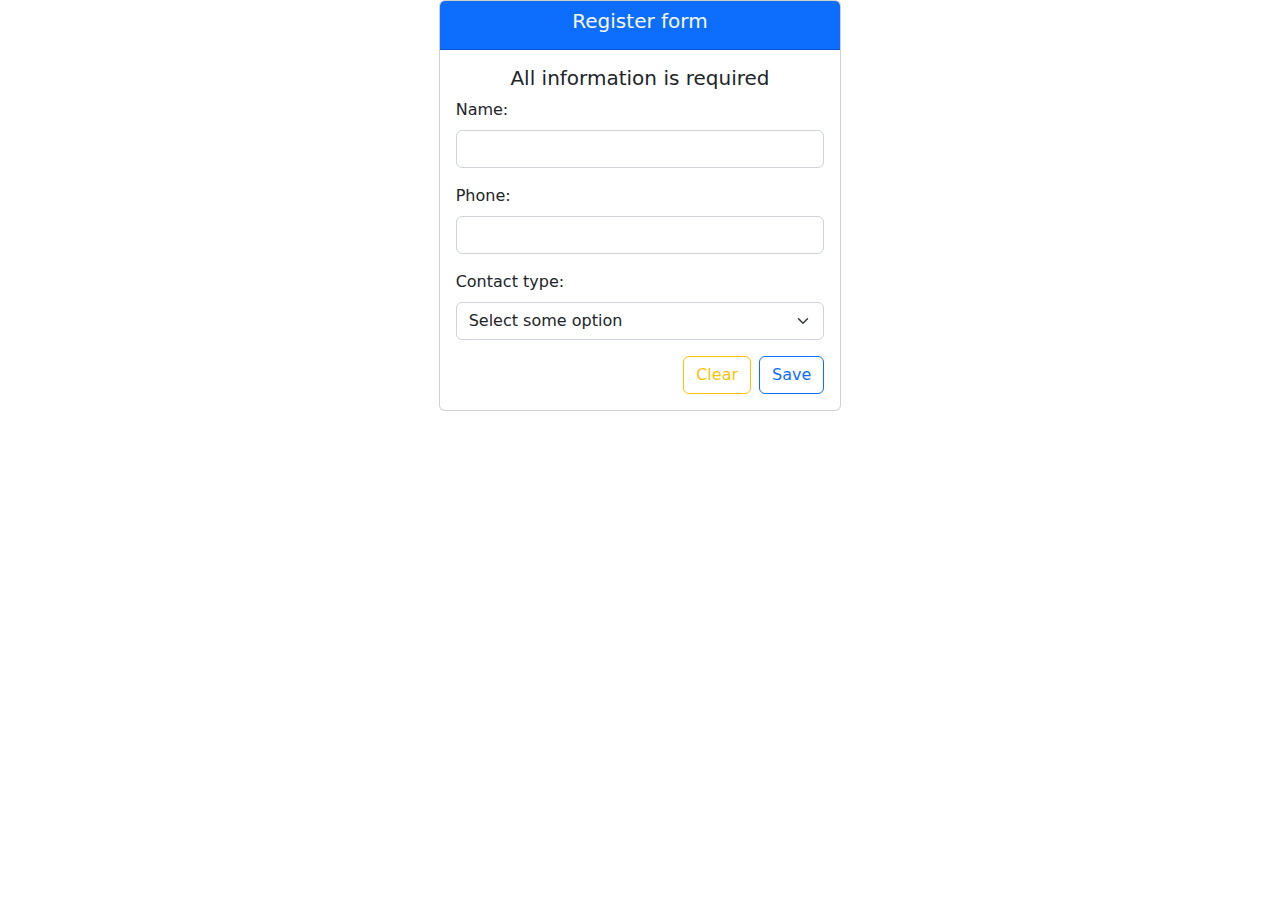
<file: AgendasJs/index.html>
<!DOCTYPE html>
<html lang="en">
  <head>
    <meta charset="UTF-8" />
    <meta http-equiv="X-UA-Compatible" content="IE=edge" />
    <meta name="viewport" content="width=device-width, initial-scale=1.0" />
    <title>Agenda</title>
    <link rel="stylesheet" href="assets/css/lib/bootstrap/bootstrap.min.css" />
    <link rel="stylesheet" href="assets/css/site/site.css" />
  </head>
  <body>
    <header></header>
    <main class="container-fluid">
      <div class="row">
        <div class="col-12 col-sm-12 col-md-4 offset-md-4">
          <div class="card">
            <div class="card-header bg-primary text-light text-center">
              <h5>Register form</h5>
            </div>
            <div class="card-body">
              <h5 class="card-title text-center">
                All information is required
              </h5>

              <div class="mb-3">
                <label for="name" class="form-label">Name:</label>
                <input type="text" class="form-control" id="name" />
              </div>
              <div class="mb-3">
                <label for="phone" class="form-label">Phone:</label>
                <input type="text" class="form-control" id="phone" />
              </div>
              <div class="mb-3">
                <label for="contact-type" class="form-label"
                  >Contact type:</label
                >
                <select class="form-select" id="contact-type">
                  <option value="">Select some option</option>
                  <option value="Academy">Academy</option>
                  <option value="Office">Office</option>
                  <option value="Casual">Casual</option>
                </select>
              </div>
              <div>
                <button
                  onclick="createContact()"
                  type="button"
                  class="btn btn-outline-primary float-end"
                >
                  Save
                </button>
                <button
                  onclick="formClear()"
                  type="button"
                  class="btn btn-outline-warning float-end me-2"
                >
                  Clear
                </button>
              </div>
            </div>
          </div>
        </div>
      </div>
      <div class="row mt-4" id="contact-container">
      <!--   <div class="col-12 col-sm-12 col-md-4">
          <div class="card">
            <div class="card-header bg-dark text-light text-center">
              <h5 class="text-center fw-bold">Contact - Academy</h5>
            </div>
            <div class="card-body">
              <ul class="list-group list-group-flush">
                <li class="list-group-item">Name: Jose</li>
                <li class="list-group-item">Phone: 122312</li>
              </ul>
              <button
                type="button"
                class="btn btn-outline-danger mt-2 float-end"
              >
                Delete
              </button>
            </div>
          </div>
        </div> -->
      </div>
    </main>
    <footer></footer>

    <script src="assets/js/lib/bootstrap/bootstrap.min.js"></script>
    <script src="assets/js/site/index/index.js"></script>
  </body>
</html>
</file>
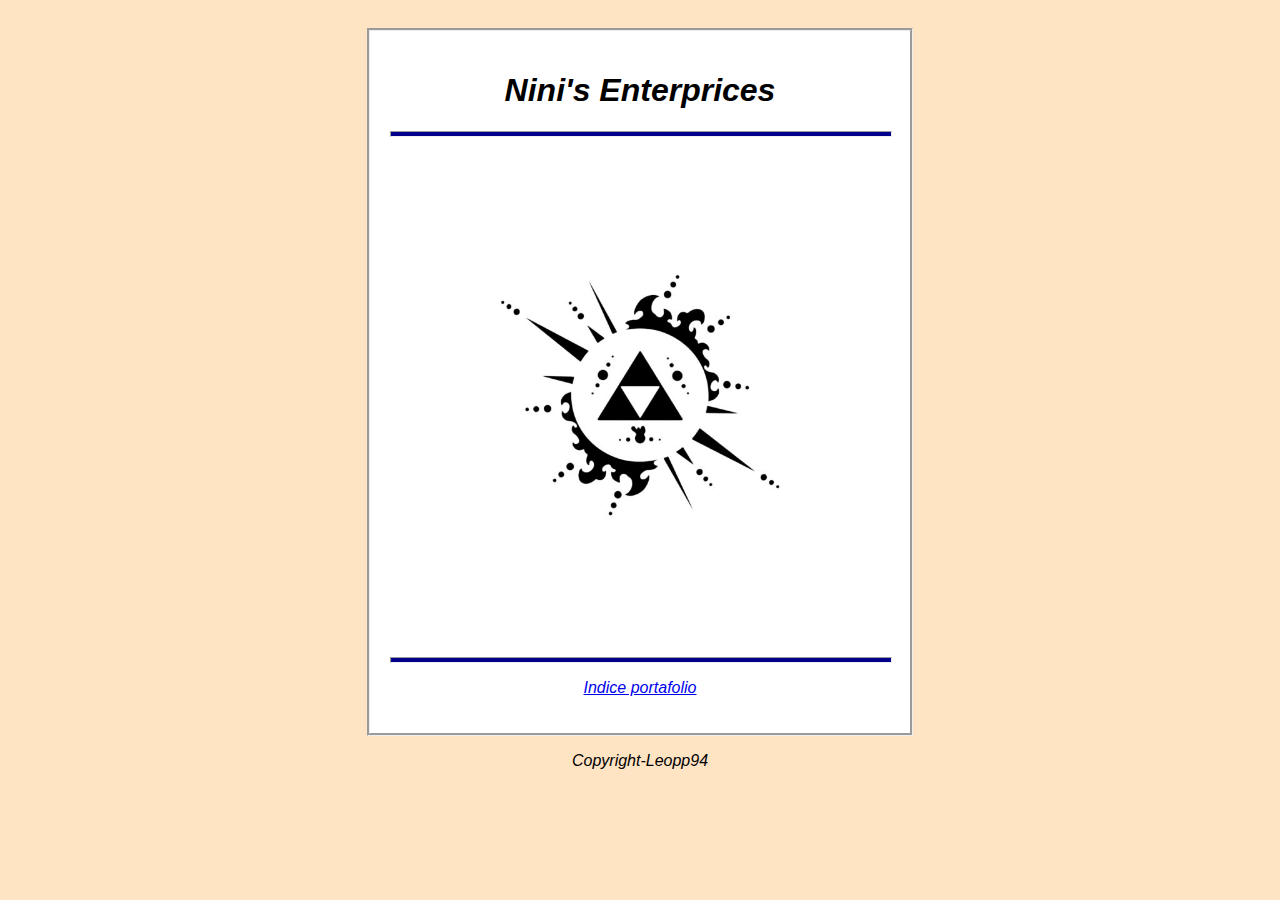
<file: Ejercicio1.4/index.html>
<!DOCTYPE html>
<html>

<head>
    <meta charset="utf-8">
    <meta name="viewpoint" content ="width=device-width">
    <title>Mi Sitio</title>
    <style>
       
        body{
            background-color: bisque;
            font-family: sans-serif;
            padding: 20px;
  
        }
        hr{
            height: 4px;
            width: 500px;
            background-color: darkblue;
        }
        img {
            height: 500px;
            width: 500px;
            
            
        }
        h1,P{
            font-style: italic;
            text-align: center;
            
        }
        
        div {
            display: block;
            unicode-bidi: isolate;
            border-style: groove;
        }
        .sitio {
            width: 80%;
            background-color: white;
            margin-left: auto;
            margin-right: auto;
            padding: 20px;
            max-width: 500px;
        }
    </style>

</head>
<body>
    <header></header>
    <main>
        <div class="sitio">
          <h1>Nini's Enterprices</h1>
          <hr>
        <img   src="Logo.jpeg" alt="logo de nuestra empresa" />  
        <hr>
        <p><a href="portafolio/index.html">Indice portafolio</a></p>
       
        </div>
        
    </main>
    <footer>
        <p>Copyright-Leopp94</p>
    </footer>
    
</body>
</html>
</file>
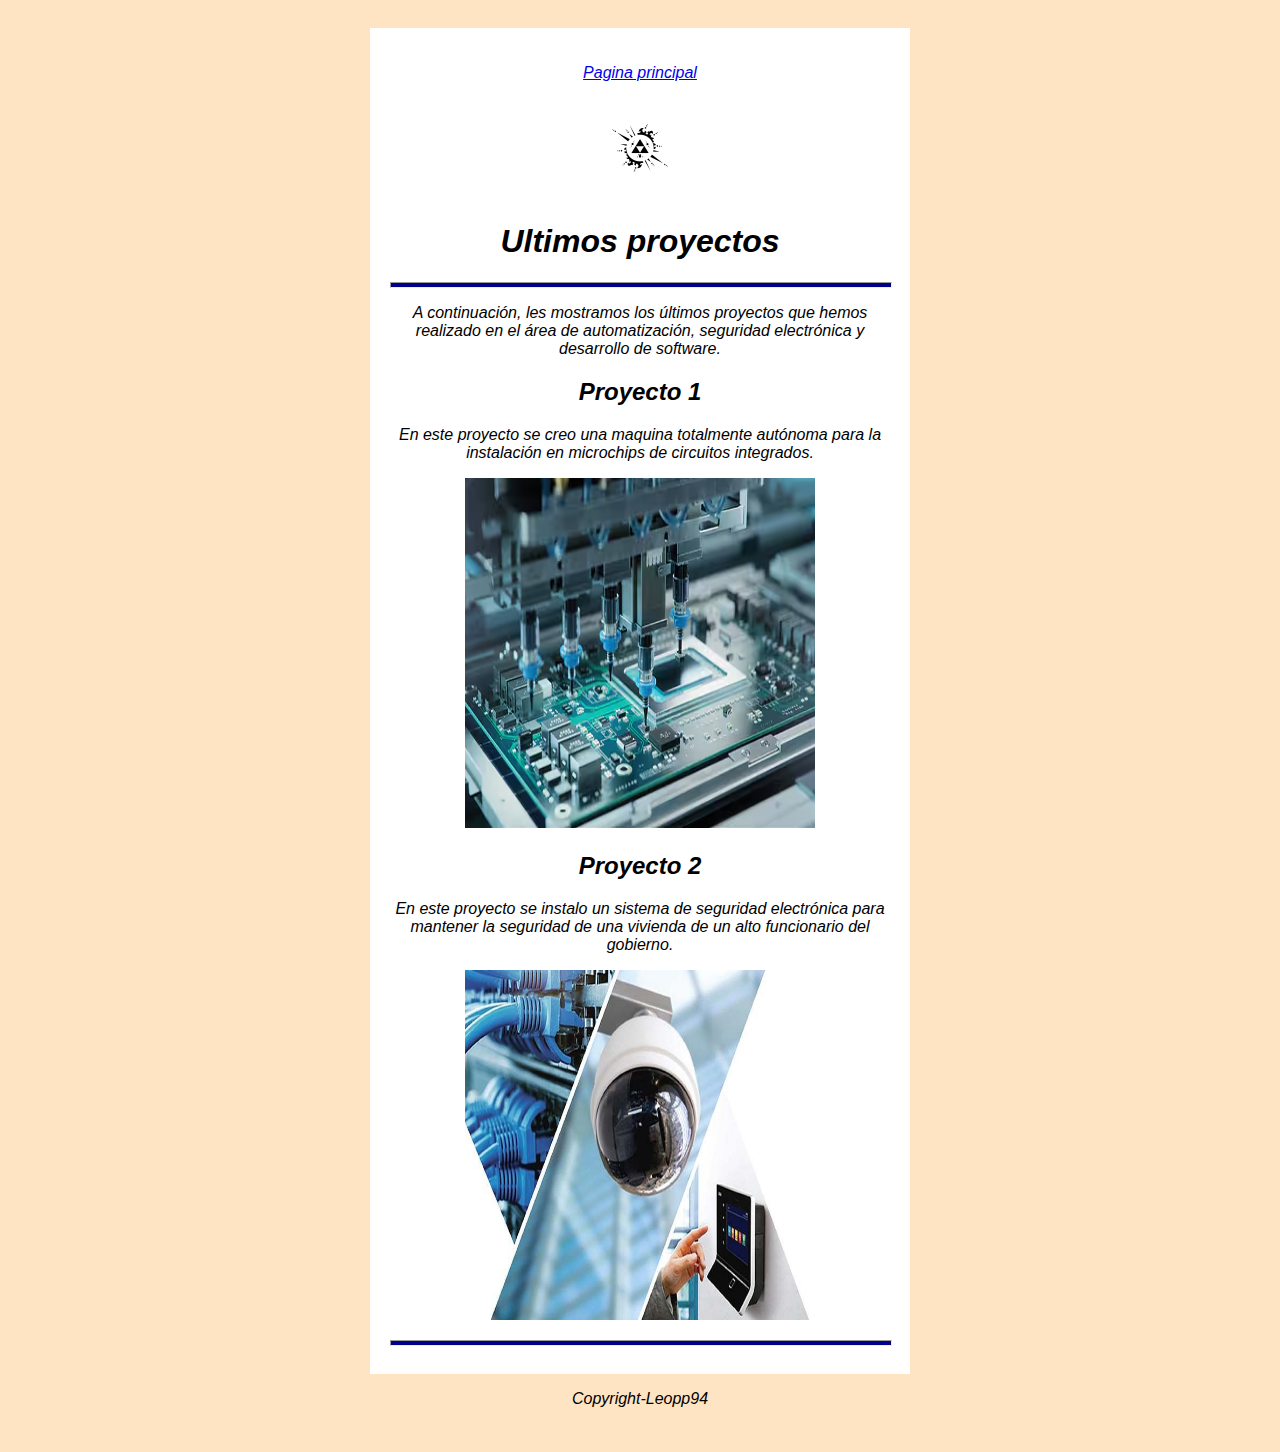
<file: Ejercicio1.4/portafolio/index.html>
<!DOCTYPE html>
<html>

<head>
    <meta charset="utf-8">
    <meta name="viewpoint" content ="width=device-width">
    <title>Mi Sitio</title>
    <style>
       
        body{
            background-color: bisque;
            font-family: sans-serif;
            padding: 20px;
  
        }
        hr{
            height: 4px;
            width: 500px;
            background-color: darkblue;
        }
        img {
            height: 350px;
            width: 350px;
            
            
        }
        h1,P, h2{
            font-style: italic;
            text-align: center;
            
        }
        
        div {
            display: block;
            unicode-bidi: isolate;
        }
        .sitio {
            width: 80%;
            background-color: white;
            margin-left: auto;
            margin-right: auto;
            padding: 20px;
            max-width: 500px;
        }
    </style>

</head>
<body>
    <header></header>
    <main>

      <div class="sitio">
        <p><a href="../index.html">Pagina principal</a></p>
        <p><img src="../Logo.jpeg" alt="Logo de nuestra empresa" style="height: 100px; width: 100px;"/></p>
        <h1>Ultimos proyectos</h1>
        <hr>
        <p> A continuación, les mostramos los últimos proyectos que hemos realizado en el área de automatización, seguridad electrónica y desarrollo de software.</p>
       <h2>Proyecto 1</h2>
       <p>En este proyecto se creo una maquina totalmente autónoma para la instalación en microchips de circuitos integrados.</p>
       <p><a href="proyecto1.html"><img src="../Imagenes/proyecto1.avif" alt="maquina automata de microchips"/></a></p>

       <h2>Proyecto 2</h2>
       <p>En este proyecto se instalo un sistema de seguridad electrónica para mantener la seguridad de una vivienda de un alto funcionario del gobierno.</p>
       <p><a href="proyecto2.html"><img src="../Imagenes/proyecto2.jpg"/ alt="seguridad electronica"></a></p>


      <hr>
      
     
      </div>

    </main>
    <footer>
        <p>Copyright-Leopp94</p>
    </footer>
    
</body>
</html>
</file>
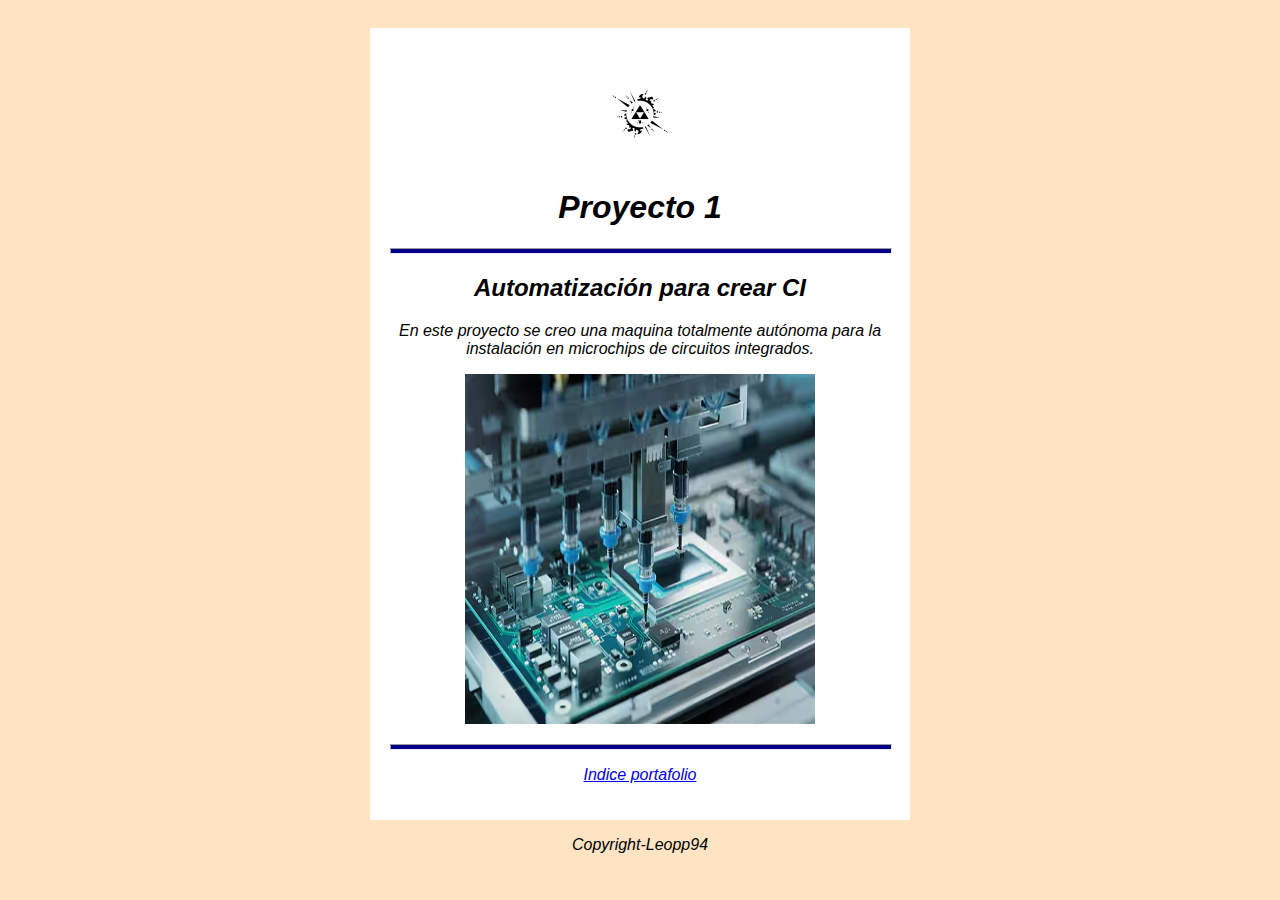
<file: Ejercicio1.4/portafolio/proyecto1.html>
<!DOCTYPE html>
<html>

<head>
    <meta charset="utf-8">
    <meta name="viewpoint" content ="width=device-width">
    <title>Mi Sitio</title>
    <style>
       
        body{
            background-color: bisque;
            font-family: sans-serif;
            padding: 20px;
  
        }
        hr{
            height: 4px;
            width: 500px;
            background-color: darkblue;
        }
        img {
            height: 350px;
            width: 350px;
            
            
        }
        h1,P, h2{
            font-style: italic;
            text-align: center;
            
        }
        
        div {
            display: block;
            unicode-bidi: isolate;
        }
        .sitio {
            width: 80%;
            background-color: white;
            margin-left: auto;
            margin-right: auto;
            padding: 20px;
            max-width: 500px;
        }
    </style>

</head>
<body>
    <header></header>
    <main>
        <div class="sitio">
            <p><img src="../Logo.jpeg" alt="Logo de nuestra empresa" style="height: 100px; width: 100px;"/></p>
            <h1>Proyecto 1</h1>
            <hr>
           
          
          <h2>Automatización para crear CI </h2>
          <p>En este proyecto se creo una maquina totalmente autónoma para la instalación en microchips de circuitos integrados.</p>
          <p><img src="../Imagenes/proyecto1.avif" alt="maquina automata de microchips"/></p>
         <hr>
         <p><a href="index.html">Indice portafolio</a></p>
          </div>
    </main>
    <footer>
        <p>Copyright-Leopp94</p>
    </footer>
    
</body>
</html>
</file>
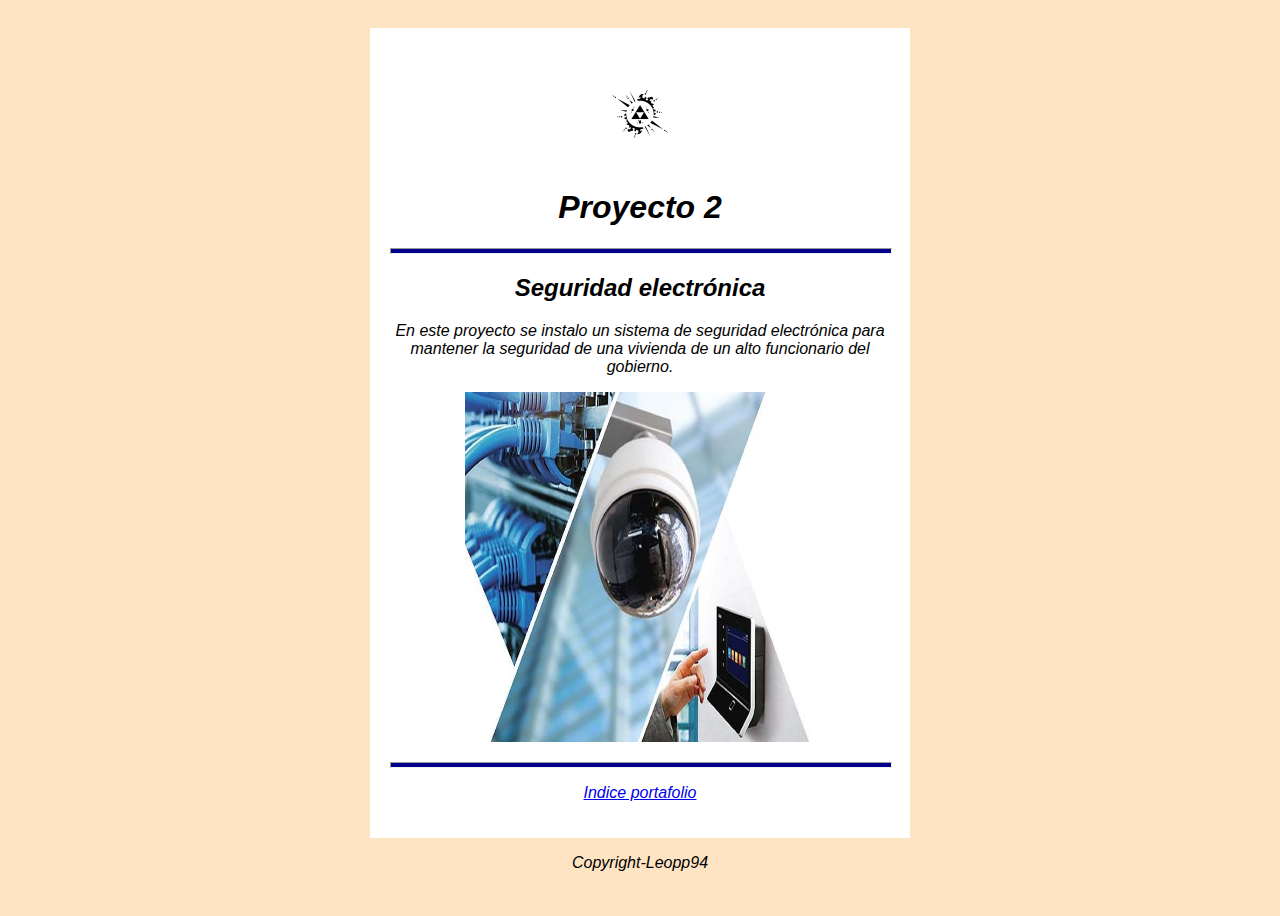
<file: Ejercicio1.4/portafolio/proyecto2.html>
<!DOCTYPE html>
<html>

<head>
    <meta charset="utf-8">
    <meta name="viewpoint" content ="width=device-width">
    <title>Mi Sitio</title>
    <style>
       
        body{
            background-color: bisque;
            font-family: sans-serif;
            padding: 20px;
  
        }
        hr{
            height: 4px;
            width: 500px;
            background-color: darkblue;
        }
        img {
            height: 350px;
            width: 350px;
            
            
        }
        h1,P,h2 {
            font-style: italic;
            text-align: center;
            
        }
        
        div {
            display: block;
            unicode-bidi: isolate;
        }
        .sitio {
            width: 80%;
            background-color: white;
            margin-left: auto;
            margin-right: auto;
            padding: 20px;
            max-width: 500px;
        }
    </style>
</head>
<body>
    <header></header>
    <main>
        <div class="sitio">
            <p><img src="../Logo.jpeg" alt="Logo de nuestra empresa" style="height: 100px; width: 100px;"/></p>
            <h1>Proyecto 2</h1>
            <hr>
            <h2>Seguridad electrónica</h2>
            <p>En este proyecto se instalo un sistema de seguridad electrónica para mantener la seguridad de una vivienda de un alto funcionario del gobierno.</p>
            <p><img src="../Imagenes/proyecto2.jpg"/ alt="seguridad electronica"></p>
          <hr>
          <p><a href="index.html">Indice portafolio</a></p>
         

          </div>
    </main>
    <footer>
        <p>Copyright-Leopp94</p>
    </footer>
    
</body>
</html>
</file>
<file: AgendasJs/assets/css/site/site.css>
.input-error{
    border-color: red;
    border-width: medium;
}
.input-success{
    border-color: #28501e;
    border-width: medium;
}
</file>
